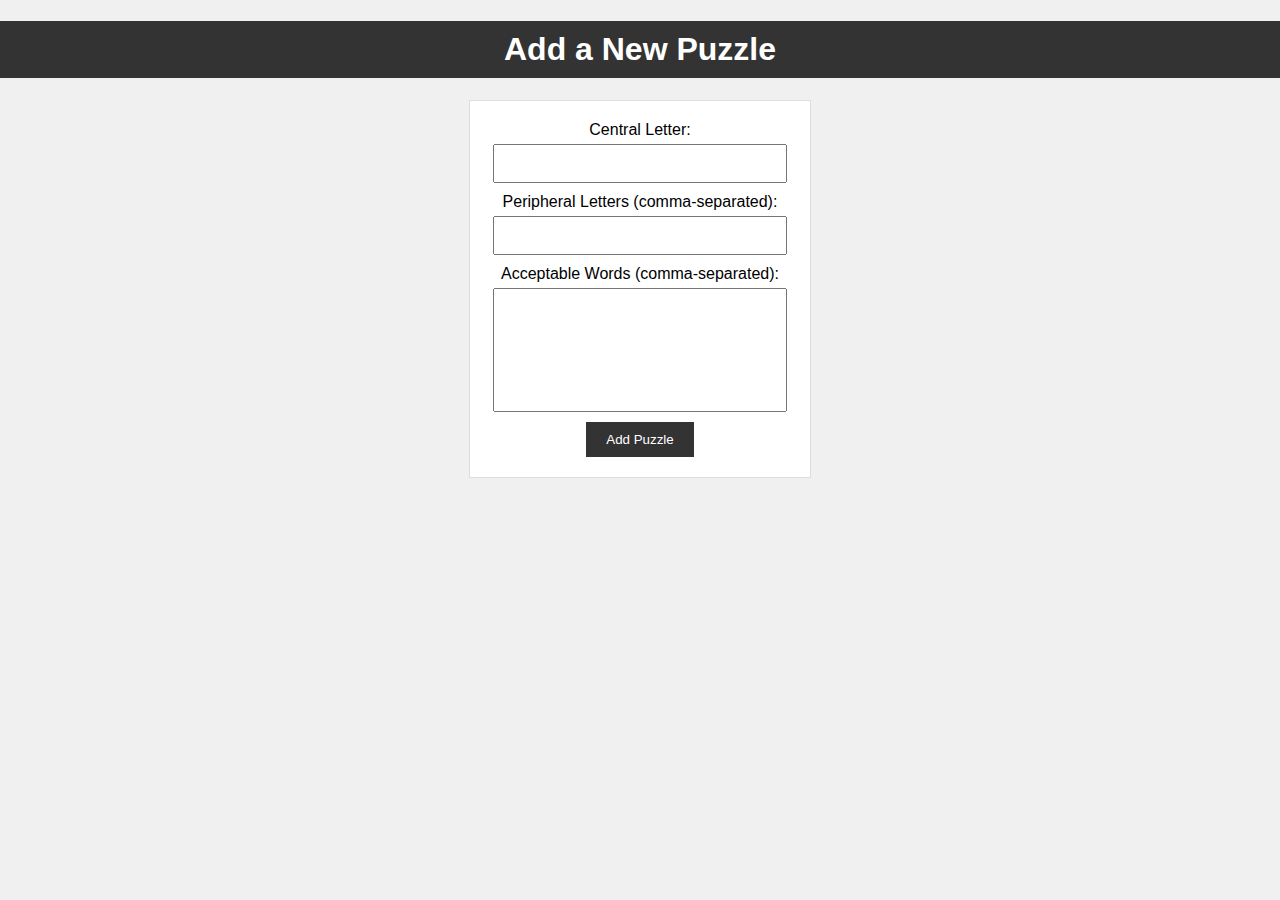
<file: public/addPuzzle.html>
<!DOCTYPE html>
<html>
<head>
  <title>Add Puzzle</title>
   <link href="addPuzzle.css" rel="stylesheet" type="text/css" />
</head>
<body>
  <h1>Add a New Puzzle</h1>
  <form action="/addPuzzle" method="post">
    <label for="centralLetter">Central Letter:</label>
    <input type="text" id="centralLetter" name="centralLetter" required><br>

    <label for="peripheralLetters">Peripheral Letters (comma-separated):</label>
    <input type="text" id="peripheralLetters" name="peripheralLetters" required><br>

    <label for="acceptableWords">Acceptable Words (comma-separated):</label>
    <input type="text" id="acceptableWords" name="acceptableWords" required><br>

    <button type="submit">Add Puzzle</button>
  </form>
</body>
</html>
</file>
<file: public/addPuzzle.css>
body {
  font-family: Arial, sans-serif;
  margin: 0;
  padding: 0;
  background-color: #f0f0f0;
  text-align: center;
}

h1 {
  background-color: #333;
  color: #fff;
  padding: 10px;
}

form {
  background-color: #fff;
  border: 1px solid #ddd;
  padding: 20px;
  width: 300px;
  margin: 0 auto;
}

label {
  display: block;
  margin-bottom: 5px;
}

input[type="text"] {
  width: 90%;
  padding: 10px;
  margin-bottom: 10px;
}

#acceptableWords {
  height: 100px; 
  resize: vertical; 
}

button {
  background-color: #333;
  color: #fff;
  border: none;
  padding: 10px 20px;
  cursor: pointer;
}

button:hover {
  background-color: #555;
}
</file>
